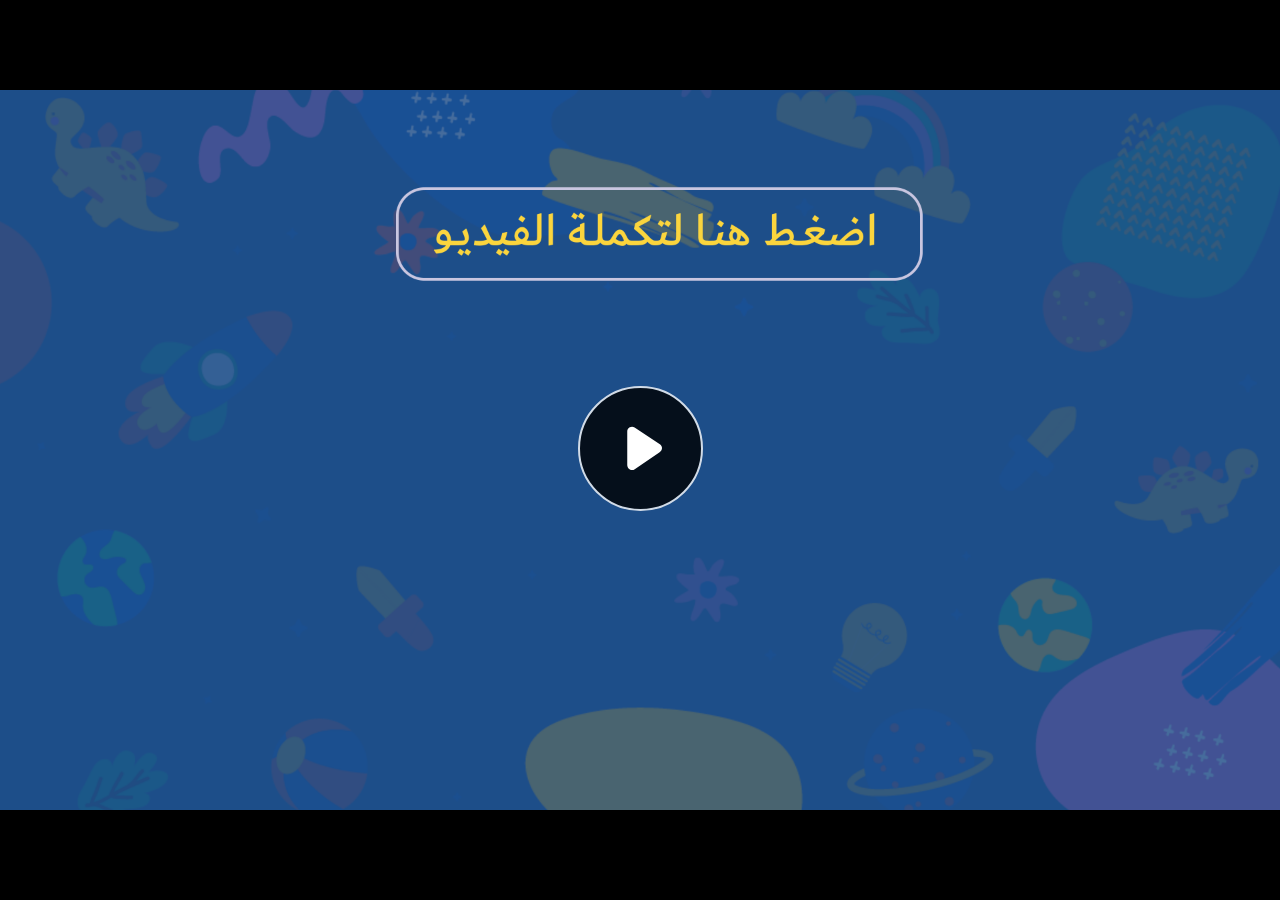
<file: index.html>
﻿<!doctype html>
<html lang="en-US">
<head>
  <meta charset="utf-8">
  <!-- Created using Storyline 360 - http://www.articulate.com  -->
  <!-- version: 3.71.29339.0 -->
  <title>EG.G5.AR.SEM2.UC.T2.S4.1 (Q4)</title>
  <meta http-equiv="x-ua-compatible" content="IE=edge"/>
  <meta name="viewport" content="width=device-width,initial-scale=1,user-scalable=no,shrink-to-fit=no,minimal-ui"/>
  <meta name="apple-mobile-web-app-capable" content="yes"/>
  <style>
    html, body { height: 100%; padding: 0; margin: 0 }
    #app { height: 100%; width: 100%; }
  </style>

  <script>
    window.DS = {};
    window.globals = {
      DATA_PATH_BASE: '',
      HAS_FRAME: true,
      HAS_SLIDE: true,

      lmsPresent: false,
      tinCanPresent: false,
      cmi5Present: false,
      aoSupport: false,
      scale: 'noscale',
      captureRc: false,
      browserSize: 'optimal',
      bgColor: '#282828',
      features: 'AccessibleVideo,ConnectionMessages,FullScreenToggle,InsertSvgPicture,LayerPresentAsDialog,MultipleQuizTracking,UpdatedScrollingPanels,UpdatedThemeEditor',
      themeName: 'unified',
      preloaderColor: '#FFFFFF',
      suppressAnalytics: false,
      productChannel: 'stable',
      publishSource: 'storyline',
      aid: 'aid|e710da2c-216d-488c-aeed-63e613e51a63',
      cid: '7f1688c5-14a0-4f8e-86da-45c18c196636',
      playerVersion: '3.71.29339.0',
      publishTimestamp: '2023-03-05T17:44:06.0198665Z',
      maxIosVideoElements: 10,
      connectionSettings: { message: 'You%20are%20offline.%20Trying%20to%20reconnect...', useDarkTheme: false },

      
      parseParams: function(qs) {
        if (window.globals.parsedParams != null) {
          return window.globals.parsedParams;
        }
        qs = (qs || window.location.search.substr(1)).split('+').join(' ');
        var params = {},
            tokens,
            re = /[?&]?([^=]+)=([^&]*)/g;

        while (tokens = re.exec(qs)) {
          params[decodeURIComponent(tokens[1]).trim()] =
            decodeURIComponent(tokens[2]).trim();
        }
        window.globals.parsedParams = params;
        return params;
      }

    };
  </script>
  <script>
    var isIe11 = ('ActiveXObject' in window || window.MSBlobBuilder != null)
      && window.msCrypto != null && !window.ActiveXObject;
    if (isIe11) {
      window.globals.unsupportedBrowser = true;
      document.write(atob('[base64]'));
    }
  </script>
  
  <script>window.THREE = { };</script>
  
</head>
<body style="background: #282828" class="cs-HTML theme-unified">
  <!-- 360 -->
  <script>!function(e){var i=/iPhone/i,o=/iPod/i,n=/iPad/i,t=/(?=.*\bAndroid\b)(?=.*\bMobile\b)/i,d=/Android/i,s=/(?=.*\bAndroid\b)(?=.*\bSD4930UR\b)/i,b=/(?=.*\bAndroid\b)(?=.*\b(?:KFOT|KFTT|KFJWI|KFJWA|KFSOWI|KFTHWI|KFTHWA|KFAPWI|KFAPWA|KFARWI|KFASWI|KFSAWI|KFSAWA)\b)/i,r=/IEMobile/i,h=/(?=.*\bWindows\b)(?=.*\bARM\b)/i,a=/BlackBerry/i,l=/BB10/i,p=/Opera Mini/i,f=/(CriOS|Chrome)(?=.*\bMobile\b)/i,u=/(?=.*\bFirefox\b)(?=.*\bMobile\b)/i,c=new RegExp("(?:Nexus 7|BNTV250|Kindle Fire|Silk|GT-P1000)","i"),w=function(e,i){return e.test(i)},A=function(e){var A=e||navigator.userAgent,v=A.split("[FBAN");if(void 0!==v[1]&&(A=v[0]),this.apple={phone:w(i,A),ipod:w(o,A),tablet:!w(i,A)&&w(n,A),device:w(i,A)||w(o,A)||w(n,A)},this.amazon={phone:w(s,A),tablet:!w(s,A)&&w(b,A),device:w(s,A)||w(b,A)},this.android={phone:w(s,A)||w(t,A),tablet:!w(s,A)&&!w(t,A)&&(w(b,A)||w(d,A)),device:w(s,A)||w(b,A)||w(t,A)||w(d,A)},this.windows={phone:w(r,A),tablet:w(h,A),device:w(r,A)||w(h,A)},this.other={blackberry:w(a,A),blackberry10:w(l,A),opera:w(p,A),firefox:w(u,A),chrome:w(f,A),device:w(a,A)||w(l,A)||w(p,A)||w(u,A)||w(f,A)},this.seven_inch=w(c,A),this.any=this.apple.device||this.android.device||this.windows.device||this.other.device||this.seven_inch,this.phone=this.apple.phone||this.android.phone||this.windows.phone,this.tablet=this.apple.tablet||this.android.tablet||this.windows.tablet,"undefined"==typeof window)return this},v=function(){var e=new A;return e.Class=A,e};"undefined"!=typeof module&&module.exports&&"undefined"==typeof window?module.exports=A:"undefined"!=typeof module&&module.exports&&"undefined"!=typeof window?module.exports=v():"function"==typeof define&&define.amd?define("isMobile",[],e.isMobile=v()):e.isMobile=v()}(this);
    window.isMobile.apple.tablet = window.isMobile.apple.tablet ||
      (navigator.platform === 'MacIntel' && navigator.maxTouchPoints > 1);
    window.isMobile.apple.device = window.isMobile.apple.device || window.isMobile.apple.tablet;
    window.isMobile.tablet = window.isMobile.tablet || window.isMobile.apple.tablet;
    window.isMobile.any = window.isMobile.any || window.isMobile.apple.tablet;
  </script>

  <div id="focus-sink" tabindex="-1"></div>

  <div id="preso"></div>
  <script>
    (function() {

      var classTypes = [ 'desktop', 'mobile', 'phone', 'tablet' ];

      var addDeviceClasses = function(prefix, testObj) {
        var curr, i;
        for (i = 0; i < classTypes.length; i++) {
          curr = classTypes[i];
          if (testObj[curr]) {
            document.body.classList.add(prefix + curr);
          }
        }
      };

      var params = window.globals.parseParams(),
          isDevicePreview = params.devicepreview === '1',
          isPhoneOverride = params.deviceType === 'phone' || (isDevicePreview && params.phone == '1'),
          isTabletOverride = (params.deviceType === 'tablet' || isDevicePreview) && !isPhoneOverride,
          isMobileOverride = isPhoneOverride || isTabletOverride;

      var deviceView = {
        desktop: !window.isMobile.any && !isMobileOverride,
        mobile: window.isMobile.any || isMobileOverride,
        phone: isPhoneOverride || (window.isMobile.phone && !isTabletOverride),
        tablet: isTabletOverride || window.isMobile.tablet
      };

      window.globals.deviceView = deviceView;
      window.isMobile.desktop = !window.isMobile.any;
      window.isMobile.mobile = window.isMobile.any;

      addDeviceClasses('view-', deviceView);

    })();
  </script>
  
  <script src='story_content/user.js' type=text/javascript></script>
  <div class="slide-loader"></div>

  <script>
    var doc = document, loader = doc.body.querySelector('.slide-loader'); [ 1, 2, 3 ].forEach(function(n) { var d = doc.createElement('div'); d.style.backgroundColor = window.globals.preloaderColor; d.classList.add('mobile-loader-dot'); d.classList.add('dot' + n); loader.appendChild(d); });
  </script>

  <div class="mobile-load-title-overlay" style="display: none">
    <div class="mobile-load-title">EG.G5.AR.SEM2.UC.T2.S4.1 (Q4)</div>
  </div>

  <div class="mobile-chrome-warning"></div>

  
<style>
  .warn-connection-dialog {
    display: none;
    background: transparent;
    pointer-events: none;
    position: fixed;
    left: 0;
    top: 0;
    width: 100%;
    height: 100%;
    z-index: 999;
  }

  .warn-connection-content {
    border-radius: 4px;
    background: white;
    border: 1px solid #E7E7E7;
    color: #333333;
    box-shadow: 0 2px 4px rgba(0, 0, 0, 0.25);
    transition: all 150ms ease-out;
    position: absolute;
    white-space: nowrap;
  }

  .view-phone.is-landscape .warn-connection-content {
    left: 23px;
    bottom: 23px;
  }

  .view-tablet.is-landscape .warn-connection-content {
    left: 50%;
    top: 20px;
    transform: translateX(-50%);
  }

  .is-portrait .warn-connection-content {
    transform: translate(-50%, calc(-100% - 15px));
  }

  .warn-connection-content p {
    display: inline-block;
    margin: 0 8px 0 0;
    line-height: 33px;
    font-size: 11px;
  }

  .warn-connection-content svg {
    position: relative;
    vertical-align: middle;
    margin: 0 2px 2px 8px;
  }

  .view-desktop .warn-connection-content {
    left: 1.5em;
    bottom: 1.5em;
  }

  .view-desktop .warn-connection-content p {
    font-size: 1.1em;
  }

  .is-offline .warn-connection-dialog {
    display: block;
  }

  .is-offline .cs-panel * {
    pointer-events: none !important;
  }

  .is-offline .cs-panel {
    pointer-events: all !important;
  }

  .is-offline #nav-controls * {
    pointer-events: none !important;
  }

  .is-offline #nav-controls {
    pointer-events: all !important;
  }
</style>

<div class="warn-connection-dialog">
  <div class="warn-connection-content">
    <svg width="17" height="15" viewBox="0 0 17 15" xmlns="http://www.w3.org/2000/svg">
      <path fill="#8F0000" stroke="white" d="M16.07,12.98 L15.88,12.23 L9.51,1.21 C8.97,0.26,7.6,0.26,7.06,1.21 L0.69,12.23 C0.15,13.16,0.81,14.36,1.91,14.36 H14.65 C15.47,14.36,16.05,13.7,16.07,12.98 Z"/>
      <path fill="white" stroke="white" d="M8.58,5.5 C8.35,5.28,8.5,5.35,8.21,5.32 C8.09,5.35,7.97,5.49,7.96,5.67 C7.97,5.79,7.98,5.92,7.98,6.04 L7.98,6.04 C7.99,6.17,8,6.31,8.01,6.43 L8.01,6.44 C8.03,6.92,8.06,7.41,8.09,7.9 L8.09,7.9 C8.12,8.39,8.14,8.88,8.17,9.37 C8.17,9.39,8.18,9.42,8.2,9.44 C8.23,9.46,8.25,9.47,8.28,9.47 C8.31,9.47,8.34,9.46,8.35,9.44 C8.37,9.43,8.38,9.4,8.39,9.35 L8.39,9.34 C8.39,9.24,8.4,9.15,8.4,9.05 L8.4,9.05 C8.41,8.96,8.41,8.86,8.42,8.75 C8.43,8.44,8.45,8.12,8.47,7.81 L8.47,7.81 C8.49,7.49,8.51,7.18,8.53,6.87 C8.55,6.46,8.56,6.05,8.59,5.64 L8.6,5.62 C8.6,5.57,8.59,5.53,8.58,5.5 L8.21,5.32 Z"/>
      <circle fill="white" stroke="white" cx="8.3" cy="11.35" r="0.3"/>
    </svg>
    <p>You are offline. Trying to reconnect...</p>
  </div>
</div>

<script>
  (function() {
    window.DS.connection = {
      warningShown: false,
      assets: {},
      loadingAssetGroup: false,
      retryDelay: 500
    };

    // @TODO this is POC code and can be cleaned up a bit more if we move forward
    // with the feature



    // The `window.globals.features` variable must be set in `webpack.dev.config` when testing locally - it is not enough
    // to have it in the data - but it must be set there as well.
    var useConnectionMessages = window.AbortController != null &&
      window.location.protocol != 'file:' &&
      window.globals.features.indexOf('ConnectionMessages') != -1;

    window.DS.connection.useConnectionMessages = useConnectionMessages

    var assetCount = 0;
    var checkLoadedId;
    var connectionSettings = window.globals.connectionSettings;

    if (useConnectionMessages && connectionSettings != null) {
      var contentEl = document.querySelector('.warn-connection-content');
      var messageEl = contentEl.querySelector('p')

      if (connectionSettings.useDarkTheme) {
        contentEl.style.borderColor = '#BABBBA';
        contentEl.style.backgroundColor = '#282828';
        contentEl.style.color = '#FFFFFF';
      }

      if (connectionSettings.message != null) {
        messageEl.textContent = window.decodeURIComponent(connectionSettings.message);
      }
    }

    function checkAssetsReady() {
      for (var i in DS.connection.assets) {
        if (!DS.connection.assets[i].success) {
          return false;
        }
      }
      return true;
    }

    function stopAssetGroup() {
      if (!useConnectionMessages) { return; }

      assetCount = 0;

      DS.connection.oldAssetGroup = DS.connection.assets;
      DS.connection.assets = {};
      DS.connection.loadingAssetGroup = false;
      clearInterval(checkLoadedId);
    }

    function startAssetGroup() {
      if (!useConnectionMessages) { return; }
      var ticks = 0;
      clearInterval(checkLoadedId);
      checkLoadedId = setInterval(function() {
        var loaded = 0;
        if (assetCount === 0 && loaded === 0) {
          clearInterval(checkLoadedId);
          return;
        }

        for (var i in DS.connection.assets) {
          if (DS.connection.assets[i].success) {
            loaded++;
          }
        }

        if (assetCount === loaded && checkAssetsReady()) {
          for (var i in DS.connection.assets) {
            if (DS.connection.assets[i].action) {
              DS.connection.assets[i].action();
            }
          }
          hideWarning();
          stopAssetGroup();
        }
      }, 100)
    }

    function requiredAsset(url, action, retry, type) {
      if (!useConnectionMessages) { return; }
      if (DS.connection.assets[url]) { return; }

      DS.connection.assets[url] = {
        success: false, action: action, retry: retry, type: type
      };
      assetCount = Object.keys(DS.connection.assets).length;
      if (!DS.connection.loadingAssetGroup) {
        startAssetGroup();
      }
      DS.connection.loadingAssetGroup = true;
    }

    function assetLoaded(url) {
      if (!useConnectionMessages) { return; }
      if (DS.connection.assets[url]) {
        DS.connection.assets[url].success = true;
      }
    }

    function assetFailed(url) {
      if (!useConnectionMessages) { return; }
      if (!DS.connection.assets[url]) {
        if (/\.js$/.test(url)) {
          setTimeout(function() {
            if (DS.connection.lastSlideLoaded != null) {
              DS.connection.lastSlideLoaded();
            }
          }, DS.connection.retryDelay);
        }
        return;
      }
      if (!DS.connection.warningShown) { showWarning(); }
      if (DS.connection.assets[url].retry) {
        setTimeout(function() {
          if (!DS.connection.assets[url].success) {
            DS.connection.assets[url].retry()
          }
        }, DS.connection.retryDelay);
      }
    }

    function hideWarning() {
      document.body.classList.remove('is-offline');
      DS.connection.warningShown = false;
    }
    DS.connection.hideWarning = hideWarning

    function showWarning(btn) {
      document.body.classList.add('is-offline')
      DS.connection.warningShown = true;
      updateWarningPosition();
    }

    function updateWarningPosition() {
      if (!DS.connection.warningShown) {
        return;
      }

      var isPortrait = document.body.classList.contains('is-portrait');
      var warningEl = document.querySelector('.warn-connection-content');

      if (isPortrait) {
        var slide = document.querySelector('.primary-slide');
        var slideRect = slide.getBoundingClientRect();

        warningEl.style.top = `${slideRect.top}px`
        warningEl.style.left = `${slideRect.left + slideRect.width / 2}px`
      } else {
        warningEl.style.top = null;
        warningEl.style.left = null;
      }

      window.requestAnimationFrame(updateWarningPosition);
    }

    // these will all be noops if the feature flag isn't set in
    // the data and `window.globals.features`
    DS.connection.requiredAsset = requiredAsset;
    DS.connection.assetLoaded = assetLoaded;
    DS.connection.assetFailed = assetFailed;
    DS.connection.stopAssetGroup = stopAssetGroup;
    DS.connection.startAssetGroup = startAssetGroup;
  })();
</script>


  <script>
    
    if (window.autoSpider && window.vInterfaceObject) {
      document.querySelector('.mobile-load-title-overlay').style.display = 'none';
    }
  </script>

  

  <link rel="stylesheet" href="html5/data/css/output.min.css" data-noprefix/>
</body>
<script src="html5/lib/scripts/bootstrapper.min.js"></script>
</html>
</file>
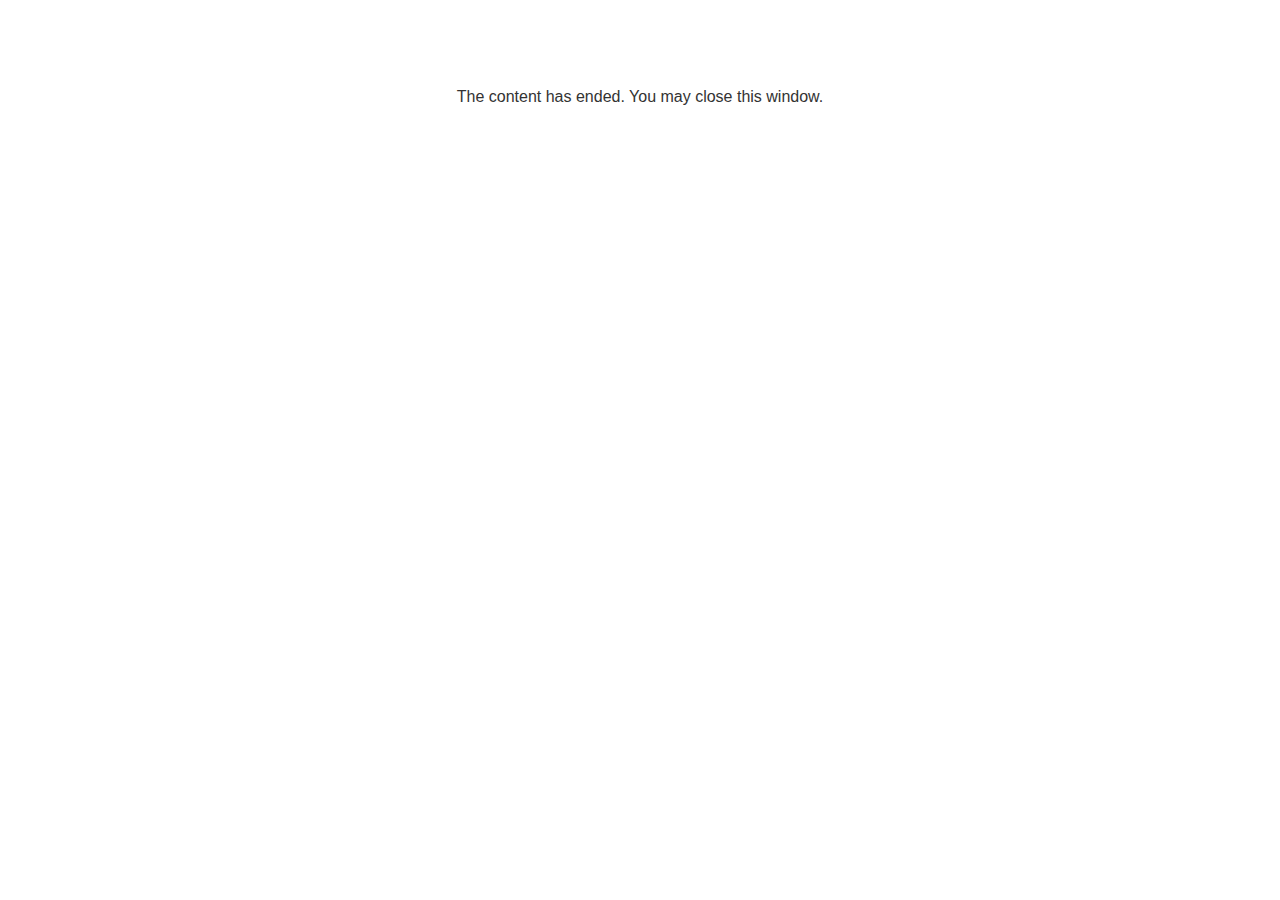
<file: lms/goodbye.html>
<!doctype html>
<html>
<body style="background-color: #ffffff;">

<p role="alert" style="color: #333333;font-family: Lato, articulate, tahoma, arial;font-size: medium;text-align: center;">
<br><br><br><br>
The content has ended. You may close this window.
</p>

</body>
</html>
</file>
<file: html5/data/css/output.min.css>
@font-face {
  font-family: 'LatoBold Charset1_ Bold6235A716';
  src: url('[data-uri]');
  font-style: normal;
  font-weight: normal;
}
@font-face {
  font-family: 'Lato Charset1_ 60OOVYjxF6D8F9DF';
  src: url('[data-uri]');
  font-style: normal;
  font-weight: normal;
}
@font-face {
  font-family: 'Dubai Charset1_ 6pXNOX1253F4DF4';
  src: url('[data-uri]');
  font-style: normal;
  font-weight: normal;
}
@font-face {
  font-family: 'Dubai Medium Charset1_ 972EF5C0';
  src: url('[data-uri]');
  font-style: normal;
  font-weight: normal;
}
@font-face {
  font-family: 'Dubai MediumBold ChBold36BD7704';
  src: url('[data-uri]');
  font-style: normal;
  font-weight: normal;
}
@font-face {
  font-family: 'DubaiBold Charset1_Bold214AB6FF';
  src: url('[data-uri]');
  font-style: normal;
  font-weight: normal;
}
@font-face {
  font-family: 'Dubai Charset0_v8wz5Y8k741D6E07';
  src: url('[data-uri]');
  font-style: normal;
  font-weight: normal;
}
@font-face {
  font-family: 'Dubai Medium Charset0_v389EBE1D';
  src: url('[data-uri]');
  font-style: normal;
  font-weight: normal;
}
@font-face {
  font-family: 'Dubai MediumBold ChBold9429EB4D';
  src: url('[data-uri]');
  font-style: normal;
  font-weight: normal;
}
@font-face {
  font-family: 'DubaiBold Charset0_BoldD2773439';
  src: url('[data-uri]');
  font-style: normal;
  font-weight: normal;
}
.cs-HTML {
  background: rgba(40, 40, 40, 1);
}
.cs-npnxnanbnsnfns00000000001 .cs-infopanel  {
  box-shadow: 0 1px 0 rgba(0, 0, 0, 0);
  background: rgba(255, 255, 255, 1);
}
.cs-npnxnanbnsnfns00000000001 .cs-infopanel .cs-link {
  color: rgba(186, 187, 186, 1);
}
.cs-npnxnanbnsnfns00000000001 .cs-infopanel .cs-link:hover {
  color: rgba(255, 255, 255, 1);
}
.cs-npnxnanbnsnfns00000000001 .cs-infopanel .cs-name {
  color: rgba(68, 68, 68, 1);
}
.cs-npnxnanbnsnfns00000000001 .cs-infopanel .cs-title {
  color: rgba(153, 153, 153, 1);
}
.cs-npnxnanbnsnfns00000000001 .cs-infopanelpopup  {
  box-shadow: 0 1px 0 rgba(0, 0, 0, 0);
  background: rgba(0, 0, 0, 0);
}
.cs-npnxnanbnsnfns00000000001 .cs-infopanelpopup .cs-link {
  color: rgba(255, 0, 0, 1);
}
.cs-npnxnanbnsnfns00000000001 .cs-infopanelpopup .cs-link:hover {
  color: rgba(255, 255, 255, 1);
}
.cs-npnxnanbnsnfns00000000001 .cs-infopanelpopup .cs-name {
  color: rgba(255, 255, 255, 1);
}
.cs-npnxnanbnsnfns00000000001 .cs-infopanelpopup .cs-bio {
  color: rgba(186, 187, 186, 1);
}
.cs-npnxnanbnsnfns00000000001 .cs-timer  {
  color: rgba(186, 187, 186, 1);
}
.cs-npnxnanbnsnfns00000000001 .cs-duration stop:first-child {
  stop-color: rgba(60, 60, 60, 1);
}
.cs-npnxnanbnsnfns00000000001 .cs-duration stop:last-child {
  stop-color: rgba(60, 60, 60, 1);
}
.cs-npnxnanbnsnfns00000000001 .cs-elapsed stop:first-child {
  stop-color: rgba(254, 227, 71, 1);
}
.cs-npnxnanbnsnfns00000000001 .cs-elapsed stop:last-child {
  stop-color: rgba(254, 227, 71, 1);
}
.cs-npnxnanbnsnfns00000000001 .cs-timer .cs-pie .cs-innerstroke {
  stroke: rgba(199, 199, 199, 1);
}
.cs-npnxnanbnsnfns00000000001 .cs-timer .cs-pie .cs-innerborder {
  stroke: rgba(255, 255, 255, 1);
}
.cs-npnxnanbnsnfns00000000001 .cs-window  {
  box-shadow: 0 8px 5px rgba(0, 0, 0, 0.2);
  border-color: rgba(49, 99, 0, 0);
  background: rgba(33, 33, 33, 1);
  color: rgba(248, 248, 248, 1);
}
.cs-npnxnanbnsnfns00000000001 .cs-window .cs-diva {
  border-color: rgba(78, 78, 78, 1);
}
.cs-npnxnanbnsnfns00000000001 .cs-window .cs-divb {
  border-color: rgba(78, 78, 78, 0);
}
.cs-npnxnanbnsnfns00000000001 .cs-editor .cs-editor-slide {
  color: rgba(226, 226, 226, 1);
}
.cs-npnxnanbnsnfns00000000001 .cs-editor .cs-editor-html {
  color: rgba(186, 187, 186, 1);
}
.cs-npnxnanbnsnfns00000000001 .cs-editor .cs-editor-button {
  text-shadow: 0 1px 0 rgba(0, 0, 0, 0);
  color: rgba(255, 255, 255, 1);
  border-color: rgba(211, 211, 211, 1);
  background: rgba(34, 34, 34, 1);
}
.cs-npnxnanbnsnfns00000000001 .cs-editor .cs-editor-button:hover {
  background: rgba(68, 68, 68, 1);
}
.cs-npnxnanbnsnfns00000000001 .cs-editor .cs-editor-button:active {
  background: rgba(68, 68, 68, 1);
}
.cs-npnxnanbnsnfns00000000001 .cs-listitem  {
  color: rgba(186, 187, 186, 1);
  border-color: none;
  border: 1px solid transparent;
}
.cs-npnxnanbnsnfns00000000001 .cs-listitem:hover {
  background: rgba(255, 255, 255, 0.06);
  border-color: rgba(108, 108, 108, 1) !important;
  border-width: 1px;
  border-radius: 2px;
  border-style: solid;
  box-sizing: border-box;
}
.cs-npnxnanbnsnfns00000000001 .cs-listitem.hover {
  background: rgba(255, 255, 255, 0.06);
  border-color: rgba(108, 108, 108, 1) !important;
  border-width: 1px;
  border-radius: 2px;
  border-style: solid;
  box-sizing: border-box;
}
.cs-npnxnanbnsnfns00000000001 .cs-glossary  {
  color: rgba(186, 187, 186, 1);
}
.cs-npnxnanbnsnfns00000000001 .cs-glossary .cs-scrolling-panel {
  background: rgba(0, 0, 0, 0);
}
.cs-npnxnanbnsnfns00000000001 .cs-glossary .cs-term.cs-selected .cs-choice-list-trigger {
  color: rgba(255, 255, 255, 1);
  background: rgba(255, 255, 255, 1);
}
.cs-npnxnanbnsnfns00000000001 .cs-glossary .cs-term.cs-selected .cs-choice-list-trigger:focus {
  color: rgba(255, 255, 255, 1);
  background: rgba(255, 255, 255, 1);
}
.cs-npnxnanbnsnfns00000000001 .cs-glossary .cs-term:hover .cs-choice-list-trigger {
  background: rgba(186, 187, 186, 1);
}
.cs-npnxnanbnsnfns00000000001 .cs-glossary .cs-term.hover .cs-choice-list-trigger {
  background: rgba(186, 187, 186, 1);
}
.cs-npnxnanbnsnfns00000000001 .cs-glossary .cs-term .cs-choice-list-trigger:focus {
  background: rgba(186, 187, 186, 1);
}
.cs-npnxnanbnsnfns00000000001 .cs-glossary .cs-diva {
  border-color: rgba(0, 0, 0, 0);
}
.cs-npnxnanbnsnfns00000000001 .cs-glossary .cs-divb {
  border-color: rgba(0, 0, 0, 0);
}
.cs-npnxnanbnsnfns00000000001 .cs-glossary .cs-divc {
  border-color: rgba(0, 0, 0, 0);
}
.cs-npnxnanbnsnfns00000000001 .cs-glossary .cs-heading {
  color: rgba(248, 248, 248, 1);
  font-weight: 700;
}
.note-content p span {
  color: rgba(186, 187, 186, 1);
  line-height: 1.4em;
  font-size: 103.769%;
}
.cs-npnxnanbnsnfns00000000001 .cs-resource .cs-separator {
  border-color: rgba(0, 0, 0, 0);
}
.cs-npnxnanbnsnfns00000000001 .cs-outline  {
  color: rgba(45, 45, 45, 1);
}
.cs-npnxnanbnsnfns00000000001 .cs-outline .cs-diva {
  border-color: rgba(0, 0, 0, 0);
}
.cs-npnxnanbnsnfns00000000001 .cs-outline .cs-divb {
  border-color: rgba(0, 0, 0, 0);
}
.cs-npnxnanbnsnfns00000000001 .cs-outline .cs-divc {
  border-color: rgba(0, 0, 0, 0);
}
.cs-npnxnanbnsnfns00000000001 .cs-outline .cs-search-filter:hover {
  color: rgba(0, 0, 0, 0);
}
.cs-npnxnanbnsnfns00000000001 .cs-outline .cs-search-filter.hover {
  color: rgba(0, 0, 0, 0);
}
.cs-npnxnanbnsnfns00000000001 .cs-transcript  {
  color: rgba(255, 255, 255, 1);
}
.cs-npnxnanbnsnfns00000000001 .cs-transcript .cs-div {
  border-color: rgba(0, 0, 0, 0);
}
.cs-npnxnanbnsnfns00000000001 .cs-tabs:not(.topmenu-item) {
  color: rgba(248, 248, 248, 1);
}
.cs-npnxnanbnsnfns00000000001 .cs-tabs .cs-inner-button:not(.topmenu-item) {
  text-shadow: 0 1px 0 rgba(0, 0, 0, 0);
}
.cs-npnxnanbnsnfns00000000001 .cs-tabs:hover:not(.topmenu-item) {
  color: rgba(248, 248, 248, 1);
}
.cs-npnxnanbnsnfns00000000001 .cs-tabs.cs-selected {
  background: rgba(0, 0, 0, 0);
  color: rgba(248, 248, 248, 1);
}
.cs-npnxnanbnsnfns00000000001 .cs-seekcontrol  {
  background: rgba(0, 0, 0, 0);
  border-color: rgba(0, 0, 0, 0);
}
.cs-npnxnanbnsnfns00000000001 .cs-seekcontrol .cs-button:hover .cs-icon {
  fill: rgba(255, 255, 255, 1);
}
.cs-npnxnanbnsnfns00000000001 .cs-seekcontrol .cs-button.hover .cs-icon {
  fill: rgba(255, 255, 255, 1);
}
.cs-npnxnanbnsnfns00000000001 .cs-seekcontrol .cs-button .cs-icon-shadow {
  fill: rgba(0, 0, 0, 0);
}
.cs-npnxnanbnsnfns00000000001 .cs-seekcontrol .cs-button .cs-icon {
  fill: rgba(180, 180, 180, 1);
}
.cs-npnxnanbnsnfns00000000001 .cs-seekcontrol .cs-seek .cs-fill {
  background: rgba(255, 255, 255, 0.6);
}
.cs-npnxnanbnsnfns00000000001 .cs-seekcontrol .cs-seek {
  background: rgba(108, 108, 108, 1);
  border-color: rgba(0, 0, 0, 0);
}
.cs-npnxnanbnsnfns00000000001 .cs-searchinput .cs-input {
  color: rgba(186, 187, 186, 1);
  border-color: rgba(0, 0, 0, 0);
  background: rgba(255, 255, 255, 0.06);
}
.cs-npnxnanbnsnfns00000000001 .cs-searchinput .cs-input:focus {
  color: rgba(248, 248, 248, 1);
  background: rgba(41, 41, 41, 1);
}
.cs-npnxnanbnsnfns00000000001 .cs-searchinput .cs-input:hover {
  box-shadow: inset 0 0 1px 0 rgba(69, 126, 19, 0);
}
.cs-npnxnanbnsnfns00000000001 .cs-searchinput .cs-input.hover {
  box-shadow: inset 0 0 1px 0 rgba(69, 126, 19, 0);
}
.cs-npnxnanbnsnfns00000000001 .cs-searchinput .cs-button .cs-icon {
  fill: rgba(186, 187, 186, 1);
}
.cs-npnxnanbnsnfns00000000001 .cs-searchinput .cs-button:hover {
  fill: rgba(63, 133, 0, 1);
}
.cs-npnxnanbnsnfns00000000001 .cs-searchinput .cs-button.hover {
  fill: rgba(63, 133, 0, 1);
}
.cs-npnxnanbnsnfns00000000001 .cs-menu  {
  box-shadow: 0 1px 0 rgba(0, 0, 0, 0);
  background: rgba(33, 33, 33, 1);
}
.cs-npnxnanbnsnfns00000000001 .cs-topmenu-item.active .cs-tab {
  background: rgba(33, 33, 33, 1);
}
.cs-npnxnanbnsnfns00000000001 .cs-logo  {
  box-shadow: 0 1px 0 rgba(37, 75, 0, 1);
  background: rgba(255, 255, 255, 0);
}
.cs-npnxnanbnsnfns00000000001 .cs-checkbox  {
  color: rgba(255, 255, 255, 1);
}
.cs-npnxnanbnsnfns00000000001 .cs-checkbox:hover {
  border-color: rgba(175, 221, 130, 1);
}
.cs-npnxnanbnsnfns00000000001 .cs-checkbox.hover {
  border-color: rgba(175, 221, 130, 1);
}
.cs-npnxnanbnsnfns00000000001 .cs-checkbox .cs-box {
  color: rgba(255, 255, 255, 1);
  border-color: rgba(42, 83, 0, 1);
}
.cs-npnxnanbnsnfns00000000001 .cs-checkbox .cs-box:checked::after {
  color: rgba(43, 196, 0, 1);
}
.cs-npnxnanbnsnfns00000000001 .cs-button  {
  text-shadow: 0 1px 0 rgba(0, 0, 0, 0);
  color: rgba(186, 187, 186, 1);
  border-color: rgba(0, 0, 0, 0);
  background: rgba(0, 0, 0, 0);
  box-shadow: 0 1px 0 rgba(0, 0, 0, 0);
}
.cs-npnxnanbnsnfns00000000001 .cs-button .cs-icon {
  fill: rgba(186, 187, 186, 1);
}
.cs-npnxnanbnsnfns00000000001 .cs-button .cs-icon-shadow {
  fill: rgba(0, 0, 0, 0);
}
.cs-npnxnanbnsnfns00000000001 .cs-button:hover {
  background: rgba(248, 248, 248, 1);
}
.cs-npnxnanbnsnfns00000000001 .cs-button.hover {
  background: rgba(248, 248, 248, 1);
}
.cs-npnxnanbnsnfns00000000001 .cs-button:active {
  background: rgba(0, 0, 0, 0);
}
.cs-npnxnanbnsnfns00000000001 .cs-button.cs-disabled:hover {
  background: rgba(0, 0, 0, 0);
}
.cs-npnxnanbnsnfns00000000001 .cs-button.cs-disabled.hover {
  background: rgba(0, 0, 0, 0);
}
.cs-npnxnanbnsnfns00000000001 .cs-button.cs-disabled:active {
  background: rgba(0, 0, 0, 0);
}
.cs-npnxnanbnsnfns00000000001 .cs-button.cs-volume:hover {
  background: rgba(0, 0, 0, 0);
}
.cs-npnxnanbnsnfns00000000001 .cs-button.cs-volume.hover {
  background: rgba(0, 0, 0, 0);
}
.cs-npnxnanbnsnfns00000000001 .cs-button.cs-volume:active {
  background: rgba(0, 0, 0, 0);
}
.cs-npnxnanbnsnfns00000000001.cs-base  {
  color: rgba(186, 187, 186, 1);
  border-color: rgba(40, 40, 40, 1);
  background: rgba(40, 40, 40, 1);
}
.cs-npnxnanbnsnfns00000000001.cs-base .cs-separator .cs-diva {
  background: rgba(69, 69, 69, 1);
}
.cs-npnxnanbnsnfns00000000001.cs-base .cs-separator .cs-divb {
  background: rgba(0, 0, 0, 0);
}
.cs-npnxnanbnsnfns00000000001.cs-base .cs-topmenu-item.active .cs-tab {
  border-color: rgba(69, 69, 69, 1);
}
.cs-npnxnanbnsnfns00000000001.cs-base .cs-topmenu-item.active .cs-panel {
  border-color: rgba(69, 69, 69, 1);
}
.cs-npnxnanbnsnfns00000000001.cs-base .cs-left {
  background: rgba(33, 33, 33, 1);
}
.cs-npnxnanbnsnfns00000000001.cs-base .cs-area-primary .cs-slide-container {
  background: rgba(40, 40, 40, 1);
}
.cs-npnxnanbnsnfns00000000001.cs-base.cs-custom-theme .cs-brandhighlight-bg {
  background: rgba(79, 189, 244, 1) !important;
}
.cs-npnxnanbnsnfns00000000001.cs-base.cs-custom-theme .cs-brandhighlight-secondary-bg {
  background: rgba(255, 255, 255, 1) !important;
}
.cs-npnxnanbnsnfns00000000001.cs-base.cs-custom-theme .cs-brandhighlight-border {
  border-color: rgba(79, 189, 244, 1) !important;
}
.cs-npnxnanbnsnfns00000000001.cs-base.cs-custom-theme .cs-brandhighlight-text {
  color: rgba(79, 189, 244, 1) !important;
}
.cs-npnxnanbnsnfns00000000001.cs-base.cs-custom-theme .cs-brandhighlight-fill {
  fill: rgba(79, 189, 244, 1) !important;
}
.cs-npnxnanbnsnfns00000000001.cs-base.cs-custom-theme .cs-listitem.cs-selected {
  background-color: rgba(255, 255, 255, 0.06) !important;
}
.cs-npnxnanbnsnfns00000000001 .cs-volume::-moz-range-thumb {
  border-color: rgba(43, 85, 0, 1);
  box-shadow: inset 0 0 1px 0 rgba(43, 85, 0, 1);
  background: rgba(255, 255, 255, 1);
}
.cs-npnxnanbnsnfns00000000001 .cs-volume::-ms-thumb {
  border-color: rgba(43, 85, 0, 1);
  box-shadow: inset 0 0 1px 0 rgba(43, 85, 0, 1);
  background: rgba(255, 255, 255, 1);
}
.cs-npnxnanbnsnfns00000000001 .cs-volume::-webkit-slider-thumb {
  border-color: rgba(43, 85, 0, 1);
  box-shadow: inset 0 0 1px 0 rgba(43, 85, 0, 1);
  background: rgba(255, 255, 255, 1);
}
.cs-npnxnanbnsnfns00000000001 .cs-volume::-moz-range-track {
  border-color: rgba(66, 140, 1, 1);
  background: rgba(108, 108, 108, 1);
}
.cs-npnxnanbnsnfns00000000001 .cs-volume::-ms-track {
  border-color: rgba(66, 140, 1, 1);
  background: rgba(108, 108, 108, 1);
}
.cs-npnxnanbnsnfns00000000001 .cs-volume::-webkit-slider-runnable-track {
  border-color: rgba(66, 140, 1, 1);
  background: rgba(108, 108, 108, 1);
}
body.show-focus .tab-focus-box {
  box-shadow: 0 0 0 1px rgba(255, 255, 0, 1), 0 0 0 3px rgba(0, 32, 96, 1), 0 0 5px 5px rgba(255, 255, 0, 1);
  border-color: transparent;
  outline: 2px transparent solid;
}
.skipnav {
  box-shadow: 0 0 0 1px rgba(255, 255, 0, 1), 0 0 0 3px rgba(0, 32, 96, 1), 0 0 5px 5px rgba(255, 255, 0, 1);
  border-color: transparent;
  outline: 2px transparent solid;
}
.cs-npnxnanbnsnfns00000000001 .cs-listitem:hover {
  color: none;
}
.cs-npnxnanbnsnfns00000000001 .cs-listitem.hover {
  color: none;
}
.cs-npnxnanbnsnfns00000000001 .cs-listitem.cs-viewed {
  color: #BABBBA;
}
.cs-npnxnanbnsnfns00000000001 .cs-listitem {
  color: #BABBBA;
}
.cs-npnxnanbnsnfns00000000001 .cs-listitem:hover .cs-icon-carrot * {
  fill: none;
}
.cs-npnxnanbnsnfns00000000001 .cs-listitem.hover .cs-icon-carrot * {
  fill: none;
}
.cs-npnxnanbnsnfns00000000001 .cs-listitem .cs-icon-carrot {
  color: none;
  top: calc(3px);
}
.cs-npnxnanbnsnfns00000000001 .cs-listitem .cs-icon-carrot .cs-shadow {
  color: #F8F8F8;
}
.cs-npnxnanbnsnfns00000000001 .item-collapsible .is-scene {
  color: #F8F8F8 !important;
  font-weight: 700;
}
.cs-npnxnanbnsnfns00000000001 .is-scene .cs-icon-carrot * {
  color: #F8F8F8 !important;
  font-weight: 700;
}
.cs-npnxnanbnsnfns00000000001 .is-scene:not(.outline-links-collapse) > a {
  color: #F8F8F8;
}
.cs-npnxnanbnsnfns00000000001 .is-scene:not(.outline-links-collapse) .cs-icon-carrot * {
  fill: none !important;
  color: #F8F8F8 !important;
}
.cs-npnxnanbnsnfns00000000001 .tabs, .cs-npnxnanbnsnfns00000000001 .cs-logo {
  border-bottom: 1px solid rgba(108, 108, 108, 1);
}
.cs-npnxnanbnsnfns00000000001 .area-secondary-wrapper:after {
  background-image: url('[data-uri]');
  background-size: 100%;
}
.cs-npnxnanbnsnfns00000000001 .panel-footer {
  background: #212121;
}
.cs-npnxnanbnsnfns00000000001 #outline-search {
  background: rgba(255, 255, 255, 0.06);
  border-color: rgba(108, 108, 108, 1);
  border-width: 1px;
  border-style: solid;
}
.cs-npnxnanbnsnfns00000000001 .topmenu-panel #outline-search {
  background: #545454;
}
.cs-npnxnanbnsnfns00000000001 .search-icon circle, .cs-npnxnanbnsnfns00000000001 .search-icon path {
  stroke: #BABBBA;
}
.cs-npnxnanbnsnfns00000000001 #outline-search input[type   =search] {
  color: #F8F8F8;
}
.cs-npnxnanbnsnfns00000000001 #outline-search ::-webkit-input-placeholder {
  color: #BABBBA !important;
}
.cs-npnxnanbnsnfns00000000001 #outline-search :-ms-input-placeholder {
  color: #BABBBA !important;
}
.cs-npnxnanbnsnfns00000000001 #outline-search ::-moz-placeholder {
  color: #BABBBA !important;
  opacity: 1;
}
.cs-npnxnanbnsnfns00000000001 .cs-topmenu-item.active, body:not(.is-touchable-tablet) .cs-npnxnanbnsnfns00000000001 .cs-topmenu-item:hover {
  color: #F8F8F8;
}
.cs-npnxnanbnsnfns00000000001 .cs-topmenu-item.button-tapped {
  color: #F8F8F8;
}
.cs-npnxnanbnsnfns00000000001 .cs-topmenu-item.active .cs-tab, .cs-npnxnanbnsnfns00000000001 .cs-topmenu-item .cs-tab {
  background: transparent !important;
  border: none !important;
}
.cs-npnxnanbnsnfns00000000001 .top-tabs-drop-icon div {
  background: #BABBBA;
}
.cs-npnxnanbnsnfns00000000001 .cs-panel.topmenu-panel .panel-content, .cs-npnxnanbnsnfns00000000001 .top-tabs-drop {
  background: #212121;
}
.cs-npnxnanbnsnfns00000000001 .cs-topmenu-item.active .cs-panel {
  background: #212121;
}
.cs-npnxnanbnsnfns00000000001 .cs-menu.topmenu-panel, .cs-npnxnanbnsnfns00000000001 .top-tabs-drop {
  border: 1px solid rgba(69, 69, 69, 1) !important;
  border-radius: 3px;
}
.cs-npnxnanbnsnfns00000000001 .resources .resources-list a:hover {
  background: rgba(255, 255, 255, 0.06);
}
body:not(.is-touchable-tablet) .cs-npnxnanbnsnfns00000000001 .resources .resources-list a:hover {
  background: rgba(255, 255, 255, 0.06);
}
.cs-npnxnanbnsnfns00000000001 .resources .resources-list a.hover {
  background: rgba(255, 255, 255, 0.06);
}
body:not(.is-touchable-tablet) .cs-npnxnanbnsnfns00000000001 .resources .resources-list a.hover {
  background: rgba(255, 255, 255, 0.06);
}
.cs-npnxnanbnsnfns00000000001 .resources .resources-list a.button-tapped {
  background: rgba(255, 255, 255, 0.06);
}
.cs-npnxnanbnsnfns00000000001 .cs-icon path, .cs-npnxnanbnsnfns00000000001 .cs-icon rect, .cs-npnxnanbnsnfns00000000001 .cs-icon polygon, .cs-npnxnanbnsnfns00000000001 .menu-icon-wrapper.menu-icon-wrapper-hover path {
  fill: #BABBBA;
}
.cs-npnxnanbnsnfns00000000001 .cs-icon .icon-stroke-only {
  fill: none !important;
  stroke: #BABBBA !important;
}
body:not(.is-touchable-tablet) .cs-npnxnanbnsnfns00000000001 .cs-button:hover .cs-icon path, body:not(.is-touchable-tablet) .cs-npnxnanbnsnfns00000000001 .cs-button:hover .cs-icon rect, body:not(.is-touchable-tablet) .cs-npnxnanbnsnfns00000000001 .cs-button:hover .cs-icon polygon {
  fill: #F8F8F8;
}
body:not(.is-touchable-tablet) .cs-npnxnanbnsnfns00000000001 .cs-tabs:hover .search-icon circle, body:not(.is-touchable-tablet) .cs-npnxnanbnsnfns00000000001 .cs-tabs:hover .search-icon path {
  stroke: #F8F8F8;
}
.cs-npnxnanbnsnfns00000000001 .cs-button.button-tapped .cs-icon path, .cs-npnxnanbnsnfns00000000001 .cs-button.button-tapped .cs-icon rect, .cs-npnxnanbnsnfns00000000001 .cs-button.button-tapped .cs-icon polygon {
  fill: #F8F8F8;
}
body:not(.is-touchable-tablet) .cs-npnxnanbnsnfns00000000001 .cs-button:hover .cs-icon .icon-stroke-only {
  fill: none !important;
  stroke: #F8F8F8 !important;
}
.cs-npnxnanbnsnfns00000000001 .cs-button:button-tapped .cs-icon .icon-stroke-only {
  fill: none !important;
  stroke: #F8F8F8 !important;
}
.cs-npnxnanbnsnfns00000000001 .menu-icon-wrapper.menu-icon-wrapper-hover svg path {
  fill: #F8F8F8;
}
.floating-sidebar:not(.sidebar-closed) .cs-npnxnanbnsnfns00000000001 #hamburger .menu-icon-wrapper svg path {
  fill: #BABBBA;
}
.floating-sidebar:not(.sidebar-closed) .cs-npnxnanbnsnfns00000000001 #hamburger .menu-icon-wrapper.menu-icon-wrapper-hover svg path {
  fill: #F8F8F8;
}
.cs-npnxnanbnsnfns00000000001 .volume .btn:before {
  background-image: url('[data-uri]');
}
.cs-npnxnanbnsnfns00000000001 .volume-track {
  background: #6C6C6C;
}
.cs-npnxnanbnsnfns00000000001 .volume-icon circle {
  stroke: #BABBBA;
}
.cs-npnxnanbnsnfns00000000001 .cs-settings > .settings-panel {
  background: #212121;
  border: 1px solid rgba(69, 69, 69, 1) !important;
  border-radius: 3px;
}
.cs-npnxnanbnsnfns00000000001 .cs-settings > .panel-down-arrow {
  fill: #212121;
}
.cs-npnxnanbnsnfns00000000001 .switch-toggle .border {
  stroke: #7C7C7C;
}
.cs-npnxnanbnsnfns00000000001 .switch-toggle .thumb-off .thumb {
  fill: #A2A2A2;
}
.cs-npnxnanbnsnfns00000000001 .switch-toggle .thumb-on .track {
  fill: rgba(79, 189, 244, 1);
}
.cs-npnxnanbnsnfns00000000001 .switch-toggle .thumb-off .track {
  fill: rgba(255, 255, 255, 0.1);
}
.cs-npnxnanbnsnfns00000000001 .switch-label {
  color: #BABBBA;
}
.cs-npnxnanbnsnfns00000000001 .cs-panel .scrollarea-btn:after {
  background: rgba(179, 180, 179, 0.75);
}
.scrollarea-scrollbar:hover .scrollarea-btn:after, .scrollarea-scrollbar.highlight-scrollbar .scrollarea-btn:after {
  background: rgba(179, 180, 179, 0.75);
}
.floating-sidebar .sidebar-overlay {
  background: rgba(0, 0, 0, 0.85);
}
.cs-npnxnanbnsnfns00000000001 .overlay-message {
  background: rgba(0, 0, 0, 0.85);
}
.cs-npnxnanbnsnfns00000000001 .top-ui-bg, .cs-npnxnanbnsnfns00000000001 .bottom-ui-bg, .cs-npnxnanbnsnfns00000000001 .right-ui-bg, .cs-npnxnanbnsnfns00000000001 .left-ui-bg {
  background: rgba(40, 40, 40, 0.8);
}
.cs-npnxnanbnsnfns00000000001 .circle-progress-bg {
  fill: #282828;
}
.cs-npnxnanbnsnfns00000000001 .circle-progress-well {
  fill: #6C6C6C;
}
.cs-npnxnanbnsnfns00000000001 .circle-progress-pie {
  stroke: #6C6C6C;
}
.cs-npnxnanbnsnfns00000000001 .lightbox .option-pane {
  background: rgba(40, 40, 40, 0.8);
}
.cs-npnxnanbnsnfns00000000001 .lightbox .option-pane:before {
  background: #282828;
}
.cs-npnxnanbnsnfns00000000001 .message-window {
  background: #212121;
  border: 1px solid rgba(255, 255, 255, 1) !important;
  border-radius: 3px;
}
.cs-npnxnanbnsnfns00000000001 .message-window-header p, .cs-npnxnanbnsnfns00000000001 .message-window-text {
  color: #F8F8F8;
}
.cs-npnxnanbnsnfns00000000001 .message-window-header p {
  border-bottom: 1px solid rgba(255, 255, 255, 1);
}
.cs-npnxnanbnsnfns00000000001 .message-window button.slide-object-button {
  border: 1px solid rgba(255, 255, 255, 1) !important;
}
.cs-npnxnanbnsnfns00000000001 .message-window button.slide-object-button:hover {
  background: rgba(255, 255, 255, 0.06) !important;
}
.message-window .slide-object-button tspan, .message-window .slide-object-button-text tspan {
  fill: #F8F8F8 !important;
}
body:not(.is-touchable-tablet) .cs-npnxnanbnsnfns00000000001 .cs-button:hover .text {
  color: #F8F8F8;
}
.cs-npnxnanbnsnfns00000000001 .cs-button.button-tapped .text {
  color: #F8F8F8;
}
.cs-npnxnanbnsnfns00000000001.cs-base {
  background: #282828;
}
.cs-npnxnanbnsnfns00000000001 .cs-menu {
  background: transparent;
}
.cs-npnxnanbnsnfns00000000001 .progress-bar .progress-bar-fill:after {
  background: #FFFFFF !important;
}
.cs-npnxnanbnsnfns00000000001 .volume-dot {
  background: #FFFFFF !important;
}
.fn-npnxnanbsnfns00000000001 {
  font-family: 'Lato22AB4CAF';
  -webkit-font-variant-ligatures: no-common-ligatures;
  font-variant-ligatures: no-common-ligatures;
}
.fn-pxabnsnfns00000000001 {
  font-family: 'Lato22AB4CAF';
  -webkit-font-variant-ligatures: no-common-ligatures;
  font-variant-ligatures: no-common-ligatures;
}
.fn-npxnabnsnfns00000000001 {
  font-family: 'Lato22AB4CAF';
  -webkit-font-variant-ligatures: no-common-ligatures;
  font-variant-ligatures: no-common-ligatures;
}
.fn-npnxnanbnsnfns00000000001 {
  font-family: 'Lato22AB4CAF';
  -webkit-font-variant-ligatures: no-common-ligatures;
  font-variant-ligatures: no-common-ligatures;
}
.fn-pxabnsnfns00000000000 {
  font-family: 'Lato22AB4CAF';
  -webkit-font-variant-ligatures: no-common-ligatures;
  font-variant-ligatures: no-common-ligatures;
}
@font-face {
  font-family: 'Lato22AB4CAF';
  src: url('[data-uri]');
  font-style: normal;
  font-weight: bold;
}
@font-face {
  font-family: 'Lato22AB4CAF';
  src: url('[data-uri]');
  font-style: normal;
  font-weight: normal;
}
.cs-InvalidPromptSlide .cs-6pT6PaTyfUj-InvalidPromptSlide-btn0 {
  color: rgba(255, 255, 255, 1);
  border-color: rgba(211, 211, 211, 1);
  background: rgba(34, 34, 34, 1);
  text-shadow: 0 1px 0 rgba(0, 0, 0, 0);
}
.cs-InvalidPromptSlide .cs-6pT6PaTyfUj-InvalidPromptSlide-btn0 .cs-html {
  color: rgba(186, 187, 186, 1);
}
.cs-InvalidPromptSlide .cs-6pT6PaTyfUj-InvalidPromptSlide-btn0 .cs-slide {
  border-color: rgba(226, 226, 226, 1);
}
.cs-InvalidPromptSlide .cs-6pT6PaTyfUj-InvalidPromptSlide-btn0:hover {
  background: rgba(68, 68, 68, 1);
}
.cs-InvalidPromptSlide .cs-6pT6PaTyfUj-InvalidPromptSlide-btn0:active {
  background: rgba(68, 68, 68, 1);
}
.cs-PrintPromptSlide .cs-6pT6PaTyfUj-PrintPromptSlide-btn0 {
  color: rgba(255, 255, 255, 1);
  border-color: rgba(211, 211, 211, 1);
  background: rgba(34, 34, 34, 1);
  text-shadow: 0 1px 0 rgba(0, 0, 0, 0);
}
.cs-PrintPromptSlide .cs-6pT6PaTyfUj-PrintPromptSlide-btn0 .cs-html {
  color: rgba(186, 187, 186, 1);
}
.cs-PrintPromptSlide .cs-6pT6PaTyfUj-PrintPromptSlide-btn0 .cs-slide {
  border-color: rgba(226, 226, 226, 1);
}
.cs-PrintPromptSlide .cs-6pT6PaTyfUj-PrintPromptSlide-btn0:hover {
  background: rgba(68, 68, 68, 1);
}
.cs-PrintPromptSlide .cs-6pT6PaTyfUj-PrintPromptSlide-btn0:active {
  background: rgba(68, 68, 68, 1);
}
.cs-ScrollPromptSlide .cs-6pT6PaTyfUj-ScrollPromptSlide-btn0 {
  color: rgba(255, 255, 255, 1);
  border-color: rgba(211, 211, 211, 1);
  background: rgba(34, 34, 34, 1);
  text-shadow: 0 1px 0 rgba(0, 0, 0, 0);
}
.cs-ScrollPromptSlide .cs-6pT6PaTyfUj-ScrollPromptSlide-btn0 .cs-html {
  color: rgba(186, 187, 186, 1);
}
.cs-ScrollPromptSlide .cs-6pT6PaTyfUj-ScrollPromptSlide-btn0 .cs-slide {
  border-color: rgba(226, 226, 226, 1);
}
.cs-ScrollPromptSlide .cs-6pT6PaTyfUj-ScrollPromptSlide-btn0:hover {
  background: rgba(68, 68, 68, 1);
}
.cs-ScrollPromptSlide .cs-6pT6PaTyfUj-ScrollPromptSlide-btn0:active {
  background: rgba(68, 68, 68, 1);
}
.cs-ResumePromptSlide .cs-6pT6PaTyfUj-ResumePromptSlide-btn0 {
  color: rgba(255, 255, 255, 1);
  border-color: rgba(211, 211, 211, 1);
  background: rgba(34, 34, 34, 1);
  text-shadow: 0 1px 0 rgba(0, 0, 0, 0);
}
.cs-ResumePromptSlide .cs-6pT6PaTyfUj-ResumePromptSlide-btn0 .cs-html {
  color: rgba(186, 187, 186, 1);
}
.cs-ResumePromptSlide .cs-6pT6PaTyfUj-ResumePromptSlide-btn0 .cs-slide {
  border-color: rgba(226, 226, 226, 1);
}
.cs-ResumePromptSlide .cs-6pT6PaTyfUj-ResumePromptSlide-btn0:hover {
  background: rgba(68, 68, 68, 1);
}
.cs-ResumePromptSlide .cs-6pT6PaTyfUj-ResumePromptSlide-btn0:active {
  background: rgba(68, 68, 68, 1);
}
.cs-ResumePromptSlide .cs-6pT6PaTyfUj-ResumePromptSlide-btn1 {
  color: rgba(255, 255, 255, 1);
  border-color: rgba(211, 211, 211, 1);
  background: rgba(34, 34, 34, 1);
  text-shadow: 0 1px 0 rgba(0, 0, 0, 0);
}
.cs-ResumePromptSlide .cs-6pT6PaTyfUj-ResumePromptSlide-btn1 .cs-html {
  color: rgba(186, 187, 186, 1);
}
.cs-ResumePromptSlide .cs-6pT6PaTyfUj-ResumePromptSlide-btn1 .cs-slide {
  border-color: rgba(226, 226, 226, 1);
}
.cs-ResumePromptSlide .cs-6pT6PaTyfUj-ResumePromptSlide-btn1:hover {
  background: rgba(68, 68, 68, 1);
}
.cs-ResumePromptSlide .cs-6pT6PaTyfUj-ResumePromptSlide-btn1:active {
  background: rgba(68, 68, 68, 1);
}
.cs-ExternalInterfaceErrorSlide .cs-buttonOK {
  color: rgba(255, 255, 255, 1);
  border-color: rgba(211, 211, 211, 1);
  background: rgba(34, 34, 34, 1);
  text-shadow: 0 1px 0 rgba(0, 0, 0, 0);
}
.cs-ExternalInterfaceErrorSlide .cs-buttonOK .cs-html {
  color: rgba(186, 187, 186, 1);
}
.cs-ExternalInterfaceErrorSlide .cs-buttonOK .cs-slide {
  border-color: rgba(226, 226, 226, 1);
}
.cs-ExternalInterfaceErrorSlide .cs-buttonOK:hover {
  background: rgba(68, 68, 68, 1);
}
.cs-ExternalInterfaceErrorSlide .cs-buttonOK:active {
  background: rgba(68, 68, 68, 1);
}
</file>
